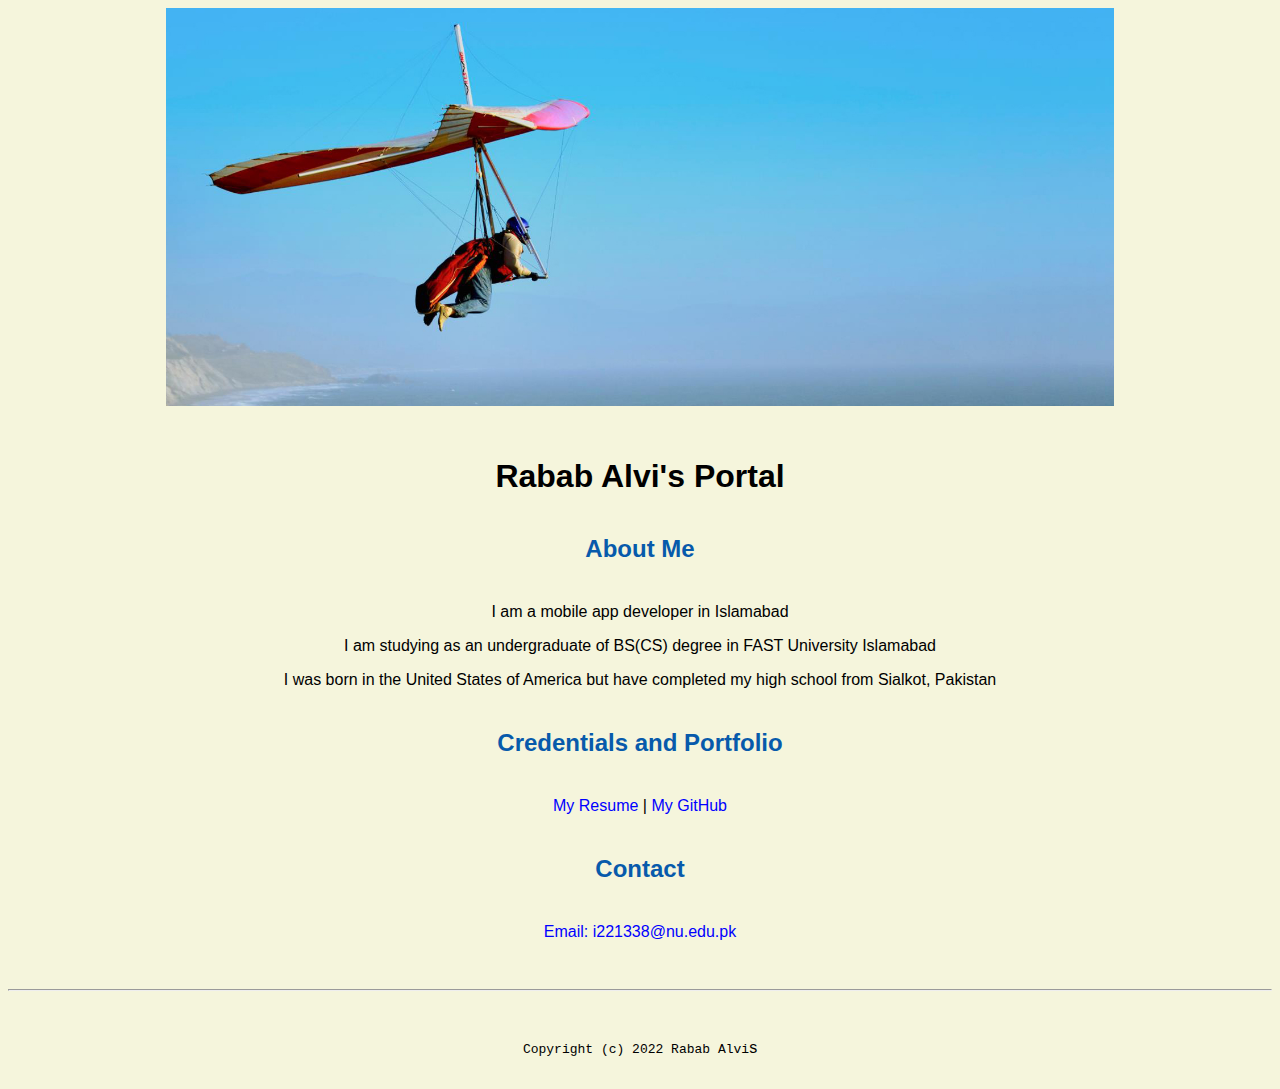
<file: index.html>
<!doctype html>

<!-- this is a comment for human! -->

<html lang="en">

  <header>
<title>Rabab Alvi's Portal</title>
  <link rel="stylesheet" href="css/master.css">
  <link rel="FaviconIcon" heref="favicon.ico" type="image/x-icon ">
  <link rel="shortcut" heref="favicon.ico" type="image/x-icon ">
  <meta name="viewpoint" content="widht-device-width, intial-scale=1, shrink-to-fit=no">
  <meta name="name" content="Rabab Alvi's Portal">
  <meta name="robots" content="noindex, nofollow">
  </header>

  <body>
    <img src="images/banner.jpg" width=75% alt="banner">
<h1>Rabab Alvi's Portal</h1>
<h2>About Me</h2>
<p>I am a mobile app developer in Islamabad</p>
<p> I am studying as an undergraduate of BS(CS) degree in FAST University Islamabad</p>
<p> I was born in the United States of America but have completed my high school from Sialkot, Pakistan</p>
<h2>Credentials and Portfolio</h2>

<p><a href="resume.html"> My Resume</a> |<a href="https://github.com/Rabab-Alvi1"> My GitHub</a></p>
<h2>Contact</h2>

<p><a href="mailto:i221338@nu.edu.pk">Email: i221338@nu.edu.pk</a></p>
  </body>

  <footer>
<hr>
<code>Copyright (c) 2022 Rabab Alvi</code>s
  </footer>

</html>
</file>
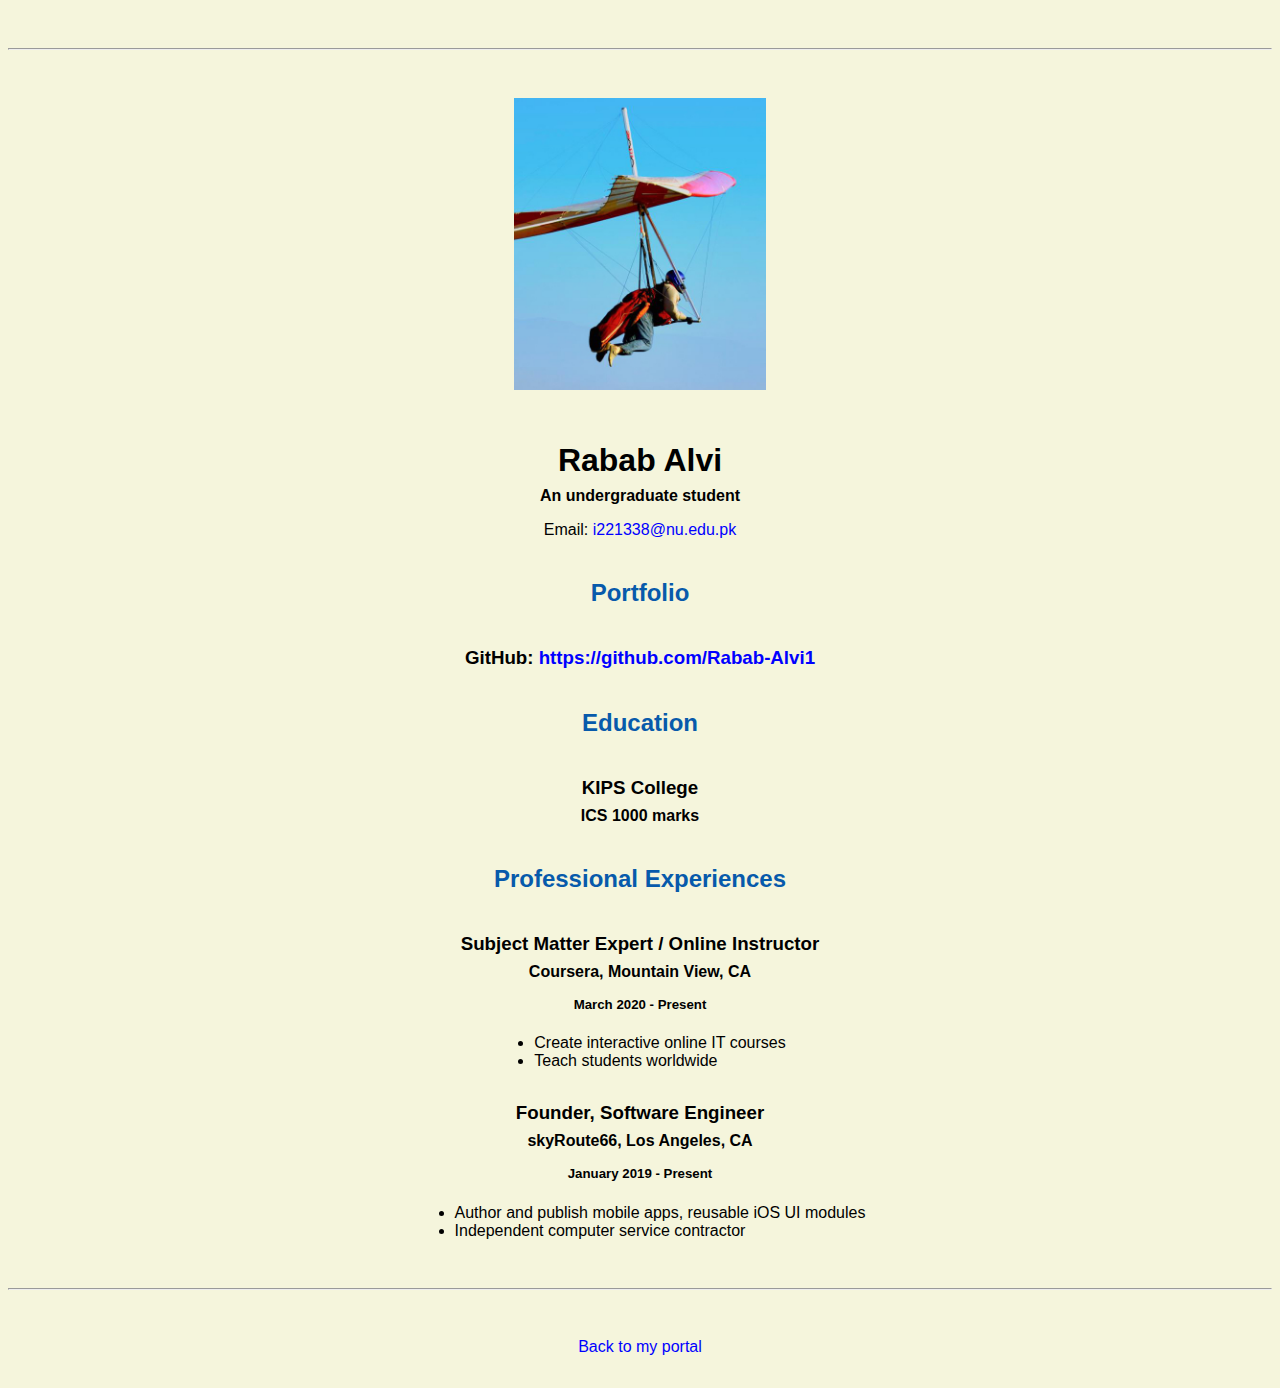
<file: resume.html>
<!doctype html>

<!-- this is a comment for human! -->

<html lang="en">

  <header>
    <title>Rabab Alvi's Resume</title>
    <link rel="stylesheet" href="css/master.css">
    <link rel="FaviconIcon" heref="favicon.ico" type="image/x-icon ">
    <link rel="shortcut" heref="favicon.ico" type="image/x-icon ">
    <meta name="viewpoint" content="widht-device-width, intial-scale=1, shrink-to-fit=no">
    <meta name="name" content="Rabab Alvi's Portal">
    <meta name="robots" content="noindex, nofollow">
  </header>

  <body>
    <hr>

    <img src="images/headshot.jpg" alt="Rabab Alvi's headshot" width="20%">

    <h1>Rabab Alvi</h1>
    <h4>An undergraduate student</h4>

    <p>Email: <a href="mailto:i221338@nu.edu.pk" target="_blank">i221338@nu.edu.pk</a></p>
    <!-- don't post physical address, personal phone number or other personal information on the web! -->

    <h2>Portfolio</h2>
      <h3>GitHub: <a href="https://github.com/Rabab-Alvi1" target="_blank">https://github.com/Rabab-Alvi1</a></h3>

    <h2>Education</h2>

    <h3>KIPS College </h3>
    <h4>ICS 1000 marks</h4>

    <h2>Professional Experiences</h2>

    <h3>Subject Matter Expert / Online Instructor</h3>
    <h4>Coursera, Mountain View, CA</h4>
    <h5>March 2020 - Present</h5>
      <ul>
        <li>Create interactive online IT courses</li>
        <li>Teach students worldwide</li>
      </ul>

    <h3>Founder, Software Engineer</h3>
    <h4>skyRoute66, Los Angeles, CA</h4>
    <h5>January 2019 - Present</h5>
      <ul>
        <li>Author and publish mobile apps, reusable iOS UI modules</li>
        <li>Independent computer service contractor</li>
      </ul>
  </body>

  <footer>
  <hr>
  <p><a href="index.html">Back to my portal</a><p>
  </footer>

</html>
</file>
<file: css/master.css>
/* Cascading stylesheet for the website */

/* Text inside these asterisks and slashes are comments for human */

  a {
  color:blue;  /* set the text color to blue here */
    text-decoration: none; /* This means we do not want hyperlinks to be underlined */
  }

  a:hover {
  color:red;  /* set the text color to red here */
    text-decoration: none; /* This means we do not want hyperlinks to be underlined */
  }

  body {
    background-color: beige;
    color: black;
    /* set the text color to black here */
  font-family: Arial, Helvetica, sans-serif;  /* set the font here */
  text-align:center;  /* set the text alignment here */
   }

  footer {
    margin-top: 2rem;
    margin-bottom: 2rem;
  }

  h1 {
    margin-bottom: 0.5rem;
    margin-top: 3rem;
   }

  h2 {
    color: #075AAB;
margin-bottom:2.5rem;
margin-top:2.5rem;    /* set both the bottom margin and top margin to 2.5rem here */
   }

  h3 {
    margin-bottom: 0;
    margin-top: 2rem;
  }

  h4 {
    margin-bottom: 1rem;
    margin-top: 0.5rem;
  }

  h5 {
    margin-top: 0.5rem;
  }

  hr {
    margin-bottom: 3rem;
    margin-top: 3rem;
  }

  /* this controls how the bullet points in the resume page looks */
  ul {
    display: table;
    margin: 0 auto;
    text-align: left;
  }
</file>
